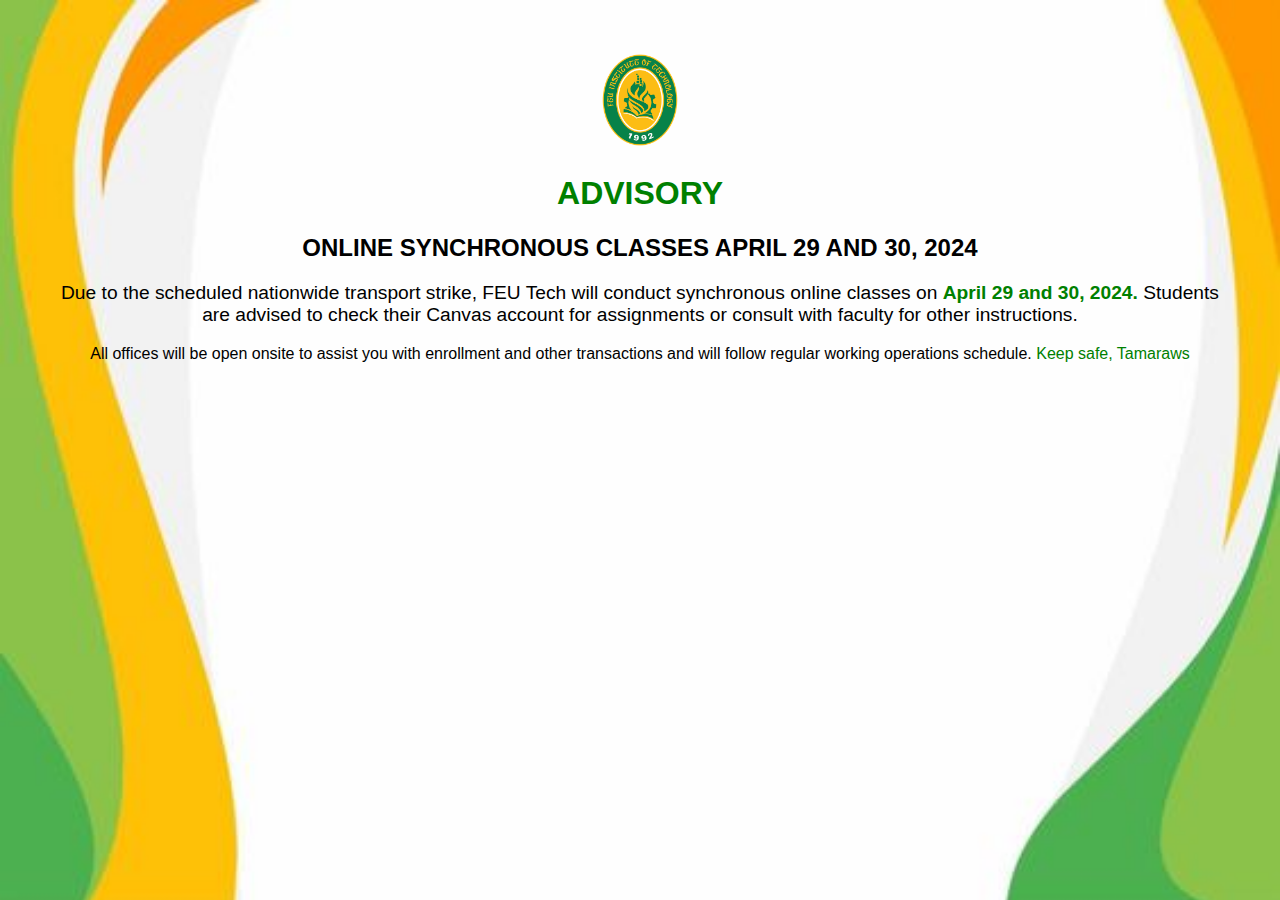
<file: index.html>
<!DOCTYPE html>
<html lang="en">
<head>
    <meta charset="UTF-8">
    <title>Advisory</title>
    <style>
        body {
            background-image: url("295340218cf828f25e3550bbdfbf4c3f.jpg");
            background-size: cover; /* Cover the entire background */
            margin: 0;
            padding: 0;
            font-family: Arial, sans-serif;
            text-align: center;
        }
        .container {
            padding: 50px;
        }
        h1 {
            color: green;
            font-size: 2em;
        }
        p {
            font-size: 1.2em;
            color: black;
        }
    </style>
</head>
<body>
    <div class="container">
        <center>
            <font face="Arial">
        <img src="FEU_Tech_official_seal.png" alt="FEU Tech logo" height="100px">
        <h1>ADVISORY</h1>
        <h2>ONLINE SYNCHRONOUS CLASSES APRIL 29 AND 30, 2024</h2>
        <p>
            Due to the scheduled nationwide transport strike, FEU Tech will conduct
            synchronous online classes on <font color="green"><b>April 29 and 30, 2024.</b></font> Students are
            advised to check their Canvas account for assignments or consult with
            faculty for other instructions.
        </p>
        <p2>
            All offices will be open onsite to assist you with enrollment and other transactions
            and will follow regular working operations schedule.    
        </p2>
        <p3><font color="green">Keep safe, Tamaraws</font></p3>
    </font>
    </center>
    </div>
</body>
</html>
</file>
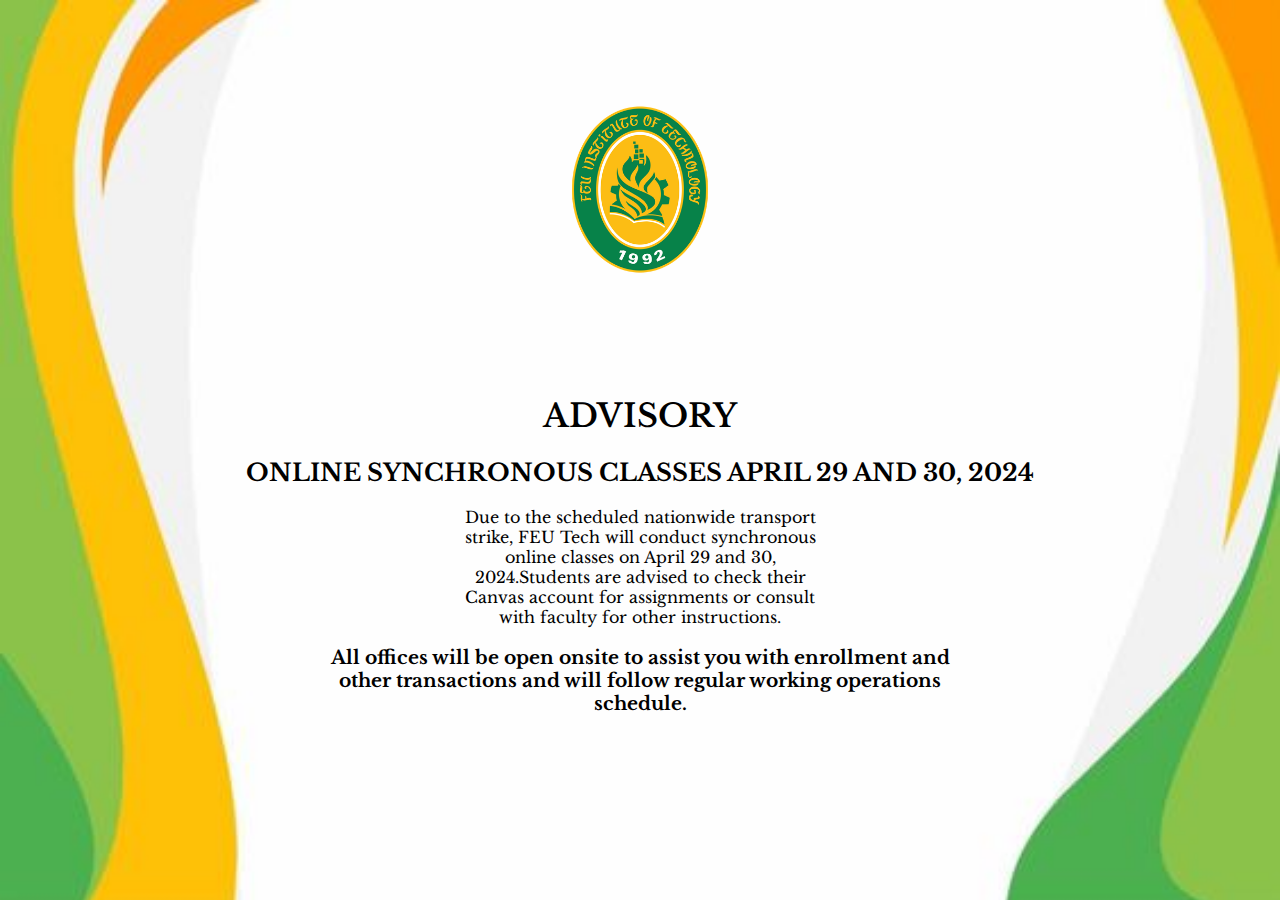
<file: monteras - IT0043L/monteras_TSA4.html>
<!DOCTYPE html>
<html lang="en">
    <link rel="stylesheet" href="monteras_TSA4.css">
    <head>
    <title>ADVISORY</title>
  </head>
  <center>
  <body>
    <img src="FEU_Tech_official_seal.png" alt="FEU Tech logo">
    <h1>ADVISORY</h1>
        <h2>ONLINE SYNCHRONOUS CLASSES APRIL 29 AND 30, 2024</h2>
        <p>
            Due to the scheduled nationwide transport strike, FEU Tech will conduct
            synchronous online classes on<b> April 29 and 30, 2024.</b>Students are
            advised to check their Canvas account for assignments or consult with
            faculty for other instructions.
        </p>
        <h3>
            All offices will be open onsite to assist you with enrollment and other transactions
            and will follow regular working operations schedule.    
        </h3>
  </body>
</center>
</html>
</file>
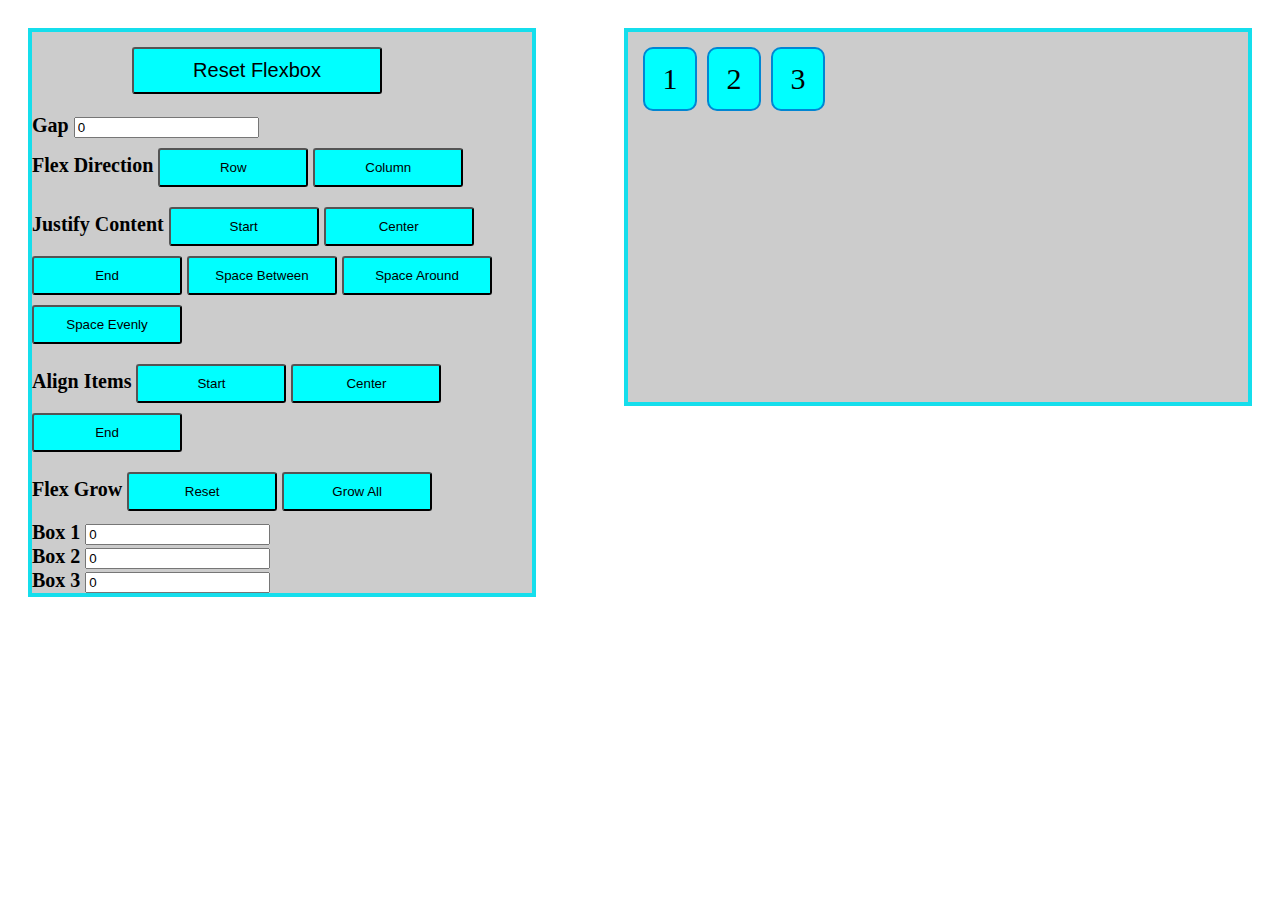
<file: New folder/TSA8_monteras_santelices.html>
<!DOCTYPE html>
<html lang="en">
    <head>
        <meta charset="UTF-8">
        <meta name="viewport" content="width=device-width, initial-scale=1.0">
        <title>Flexbox Simulator</title>
        <link rel="stylesheet" href="TSA8.css">
    </head>
    <body>
        <div class="controls">
            <button id="resetFlexbox">Reset Flexbox</button>
            <div>
                <label for="gap">Gap</label>
                <input type="number" id="gap" value="0">
            </div>
            <div>
                <label>Flex Direction</label>
                <button class="flex-direction" data-direction="row">Row</button>
                <button class="flex-direction" data-direction="column">Column</button>
            </div>
            <div>
                <label>Justify Content</label>
                <button class="justify-content" data-justify="flex-start">Start</button>
                <button class="justify-content" data-justify="center">Center</button>
                <button class="justify-content" data-justify="flex-end">End</button>
                <button class="justify-content" data-justify="space-between">Space Between</button>
                <button class="justify-content" data-justify="space-around">Space Around</button>
                <button class="justify-content" data-justify="space-evenly">Space Evenly</button>
            </div>
            <div>
                <label>Align Items</label>
                <button class="align-items" data-align="flex-start">Start</button>
                <button class="align-items" data-align="center">Center</button>
                <button class="align-items" data-align="flex-end">End</button>
            </div>
            <div>
                <label>Flex Grow</label>
                <button id="resetGrow">Reset</button>
                <button id="growAll">Grow All</button>
                <div>
                    <label for="box1Grow">Box 1</label>
                    <input type="number" id="box1Grow" value="0">
                </div>
                <div>
                    <label for="box2Grow">Box 2</label>
                    <input type="number" id="box2Grow" value="0">
                </div>
                <div>
                    <label for="box3Grow">Box 3</label>
                    <input type="number" id="box3Grow" value="0">
                </div>
            </div>
        </div>
        <div class="container">
            <div class="items" id="box1">1</div>
            <div class="items" id="box2">2</div>
            <div class="items" id="box3">3</div>
        </div>
        <script src="TSA8.js"></script>
    </body>
    </html>
</file>
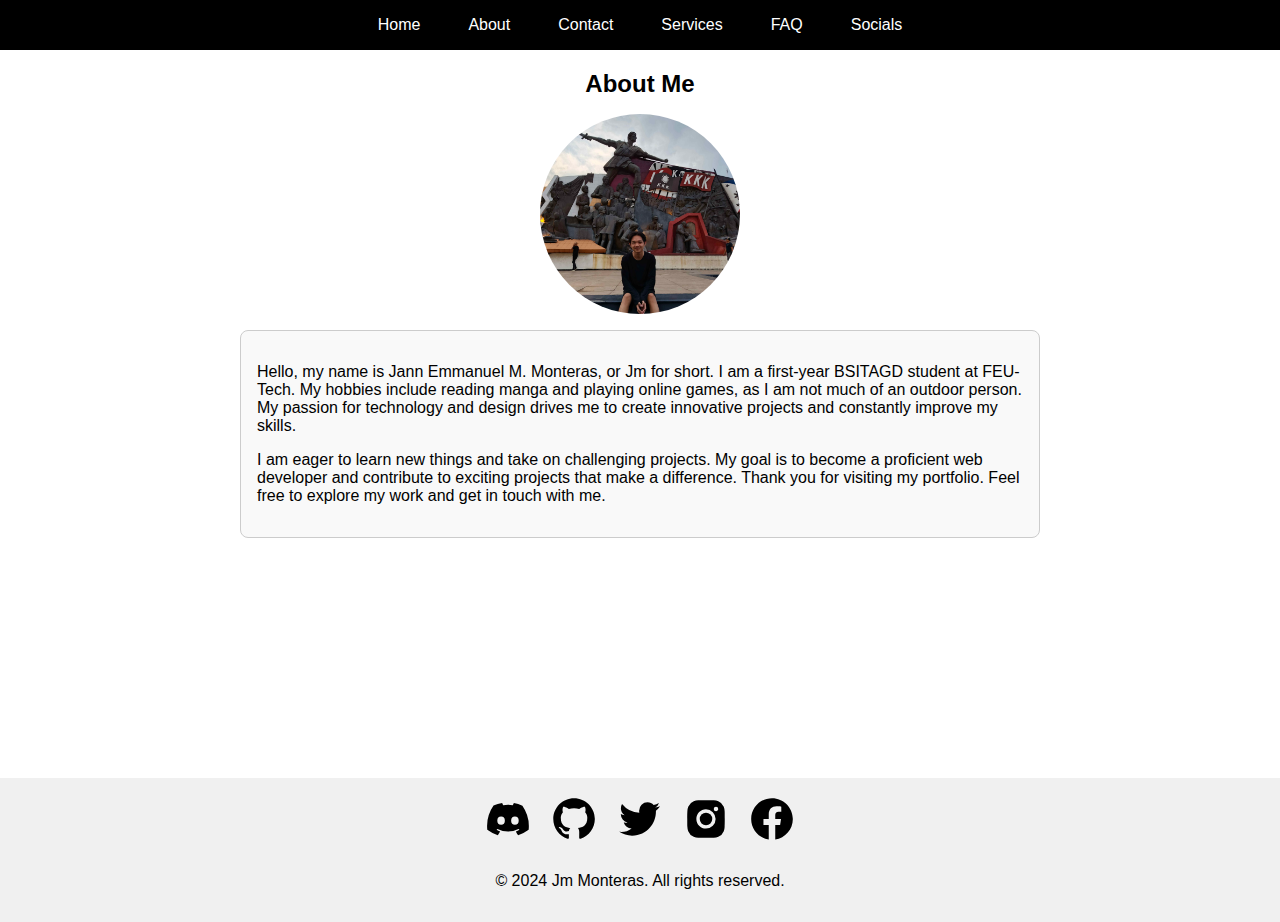
<file: New Project/About page.html>
<!DOCTYPE html>
<html lang="en">
<head>
    <meta charset="UTF-8">
    <meta name="viewport" content="width=device-width, initial-scale=1.0">
    <title>About Me</title>
    <link rel="stylesheet" href="styles.css">
</head>
<body>
    <header>
        <nav>
            <ul>
                <li><a href="New Project.html">Home</a></li>
                <li><a href="About page.html">About</a></li>
                <li><a href="Contact.html">Contact</a></li>
                <li><a href="Services.html">Services</a></li>
                <li><a href="FAQ.html">FAQ</a></li>
                <li><a href="Social.html">Socials</a></li>
            </ul>
        </nav>
    </header>
    <main>
        <section class="about">
            <h2>About Me</h2>
            <div class="about-content">
                <img src="me.jpg" alt="Your Image" class="about-image">
                <div class="about-text">
                    <p>Hello, my name is Jann Emmanuel M. Monteras, or Jm for short. I am a first-year BSITAGD student at FEU-Tech. My hobbies include reading manga and playing online games, as I am not much of an outdoor person. My passion for technology and design drives me to create innovative projects and constantly improve my skills.</p>
                    <p>I am eager to learn new things and take on challenging projects. My goal is to become a proficient web developer and contribute to exciting projects that make a difference. Thank you for visiting my portfolio. Feel free to explore my work and get in touch with me.</p>
                </div>
            </div>
        </section>
    </main>
    <footer>
        <ul class="social-media">
                <a href="https://discord.com/invite/politicsandreligion" target="_blank"><img src="bxl-discord-alt.svg"></a>
                <a href="https://github.com/astreaaa0/IT0043LTX01" target="_blank"><img src="bxl-github.svg"></a>
                <a href="https://twitter.com/elonmusk" target="_blank"><img src="bxl-twitter.svg"></a>
                <a href="https://instagram.com/ivanaalawi" target="_blank"><img src="bxl-instagram-alt.svg"></a>
                <a href="https://www.facebook.com/jm.monteras.9" target="_blank"><img src="bxl-facebook-circle.svg"></a>
        </ul>
        <p>&copy; 2024 Jm Monteras. All rights reserved.</p>
    </footer>
</body>
</html>
</file>
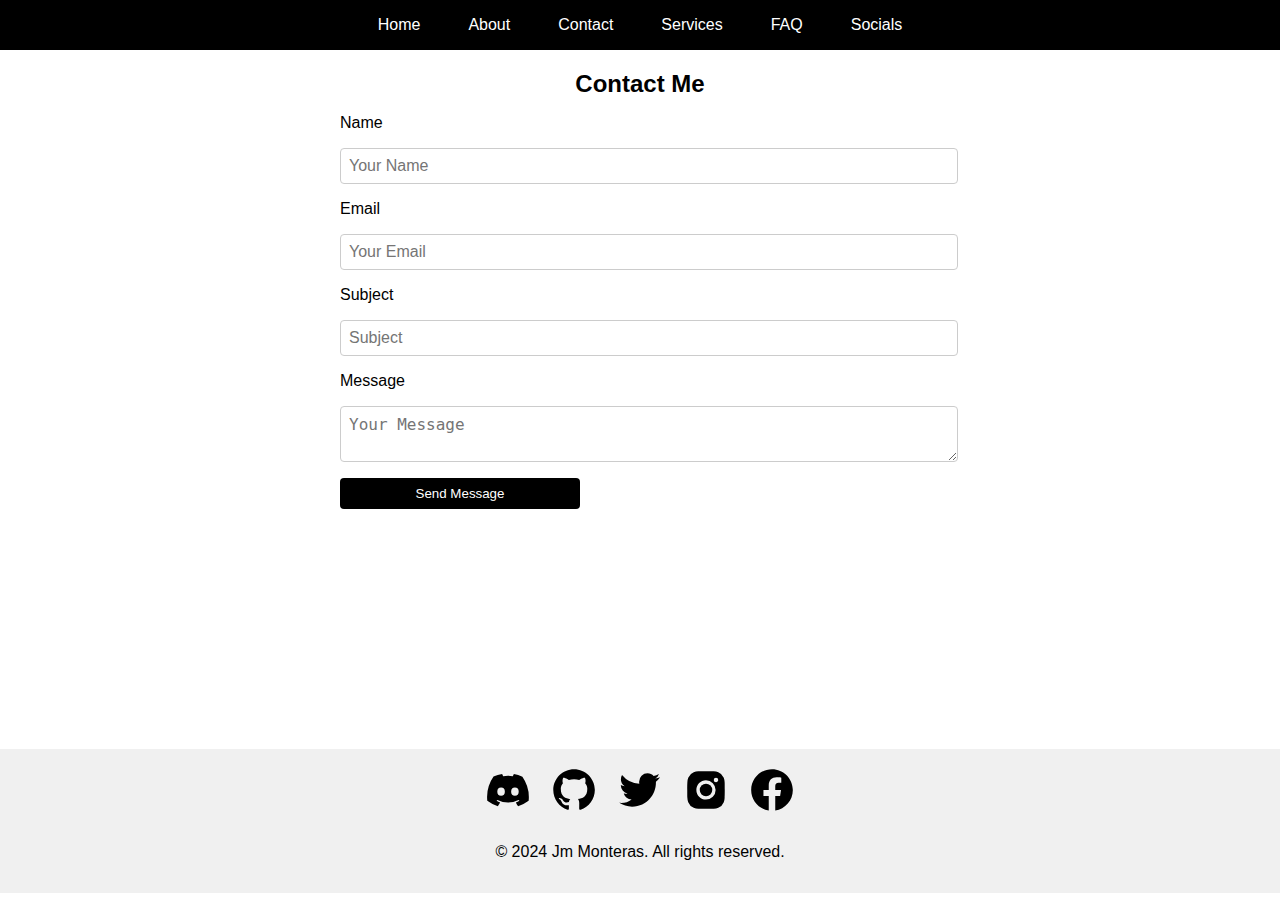
<file: New Project/Contact.html>
<!DOCTYPE html>
<html lang="en">
<head>
    <meta charset="UTF-8">
    <meta name="viewport" content="width=device-width, initial-scale=1.0">
    <title>Contact Me</title>
    <link rel="stylesheet" href="styles.css">
</head>
<body>
    <header>
        <nav>
            <ul>
                <li><a href="New Project.html">Home</a></li>
                <li><a href="About page.html">About</a></li>
                <li><a href="Contact.html">Contact</a></li>
                <li><a href="Services.html">Services</a></li>
                <li><a href="FAQ.html">FAQ</a></li>
                <li><a href="Social.html">Socials</a></li>
            </ul>
        </nav>
    </header>
    <main>
        <section class="contact">
            <h2>Contact Me</h2>
            <form action="contact-form.php" method="post" class="contact-form">
                <label for="name">Name</label>
                <input type="text" id="name" name="name" placeholder="Your Name" required>
                
                <label for="email">Email</label>
                <input type="email" id="email" name="email" placeholder="Your Email" required>
                
                <label for="subject">Subject</label>
                <input type="text" id="subject" name="subject" placeholder="Subject" required>
                
                <label for="message">Message</label>
                <textarea id="message" name="message" placeholder="Your Message" required></textarea>
                
                <button type="submit" id="submit">Send Message</button>
            </form>
        </section>
    </main>
    <footer>
        <ul class="social-media">
                <a href="https://discord.com/invite/politicsandreligion" target="_blank"><img src="bxl-discord-alt.svg"></a>
                <a href="https://github.com/astreaaa0/IT0043LTX01" target="_blank"><img src="bxl-github.svg"></a>
                <a href="https://twitter.com/elonmusk" target="_blank"><img src="bxl-twitter.svg"></a>
                <a href="https://instagram.com/ivanaalawi" target="_blank"><img src="bxl-instagram-alt.svg"></a>
                <a href="https://www.facebook.com/jm.monteras.9" target="_blank"><img src="bxl-facebook-circle.svg"></a>
        </ul>
        <p>&copy; 2024 Jm Monteras. All rights reserved.</p>
    </footer>
</body>
</html>
</file>
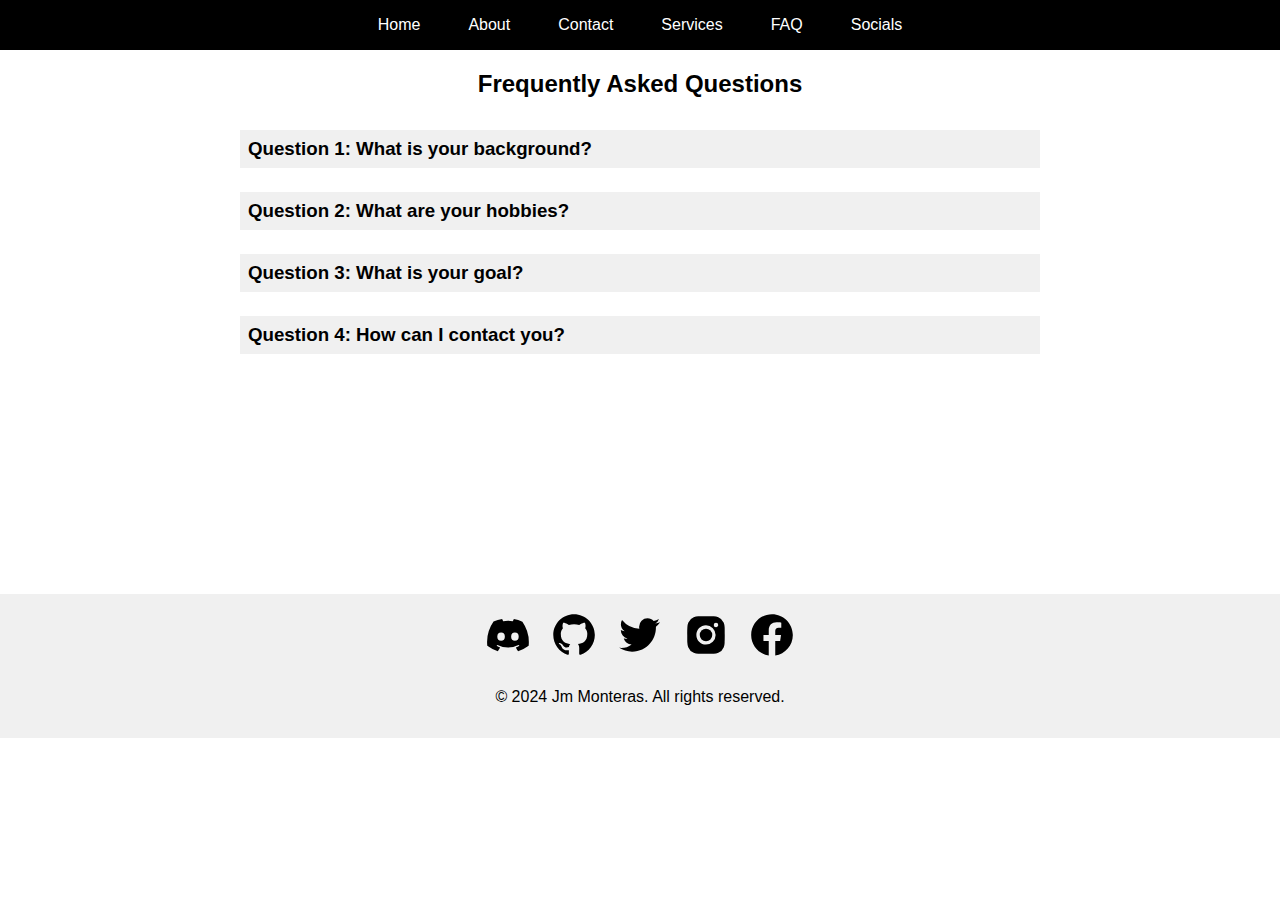
<file: New Project/FAQ.html>
<!DOCTYPE html>
<html lang="en">
<head>
    <meta charset="UTF-8">
    <meta name="viewport" content="width=device-width, initial-scale=1.0">
    <title>FAQ</title>
    <link rel="stylesheet" href="styles.css">
</head>
<body>
    <header>
        <nav>
            <ul>
                <li><a href="New Project.html">Home</a></li>
                <li><a href="About page.html">About</a></li>
                <li><a href="Contact.html">Contact</a></li>
                <li><a href="Services.html">Services</a></li>
                <li><a href="FAQ.html">FAQ</a></li>
                <li><a href="Social.html">Socials</a></li>
            </ul>
        </nav>
    </header>
    <main>
        <section class="faq">
            <h2>Frequently Asked Questions</h2>
            <div class="faq-item">
                <h3>Question 1: What is your background?</h3>
                <p>Answer: I am Jann Emmanuel M. Monteras, a first-year BSITAGD student at FEU-Tech with a passion for technology and design.</p>
            </div>
            <div class="faq-item">
                <h3>Question 2: What are your hobbies?</h3>
                <p>Answer: My hobbies include reading manga and playing online games.</p>
            </div>
            <div class="faq-item">
                <h3>Question 3: What is your goal?</h3>
                <p>Answer: My goal is to become a proficient web developer and contribute to exciting projects that make a difference.</p>
            </div>
            <div class="faq-item">
                <h3>Question 4: How can I contact you?</h3>
                <p>Answer: You can contact me through the contact form on the Contact page or through my social media links provided in the footer.</p>
            </div>
        </section>
    </main>
    <footer>
        <ul class="social-media">
                <a href="https://discord.com/invite/politicsandreligion" target="_blank"><img src="bxl-discord-alt.svg"></a>
                <a href="https://github.com/astreaaa0/IT0043LTX01" target="_blank"><img src="bxl-github.svg"></a>
                <a href="https://twitter.com/elonmusk" target="_blank"><img src="bxl-twitter.svg"></a>
                <a href="https://instagram.com/ivanaalawi" target="_blank"><img src="bxl-instagram-alt.svg"></a>
                <a href="https://www.facebook.com/jm.monteras.9" target="_blank"><img src="bxl-facebook-circle.svg"></a>
        </ul>
        <p>&copy; 2024 Jm Monteras. All rights reserved.</p>
    </footer>
</body>
</html>
</file>
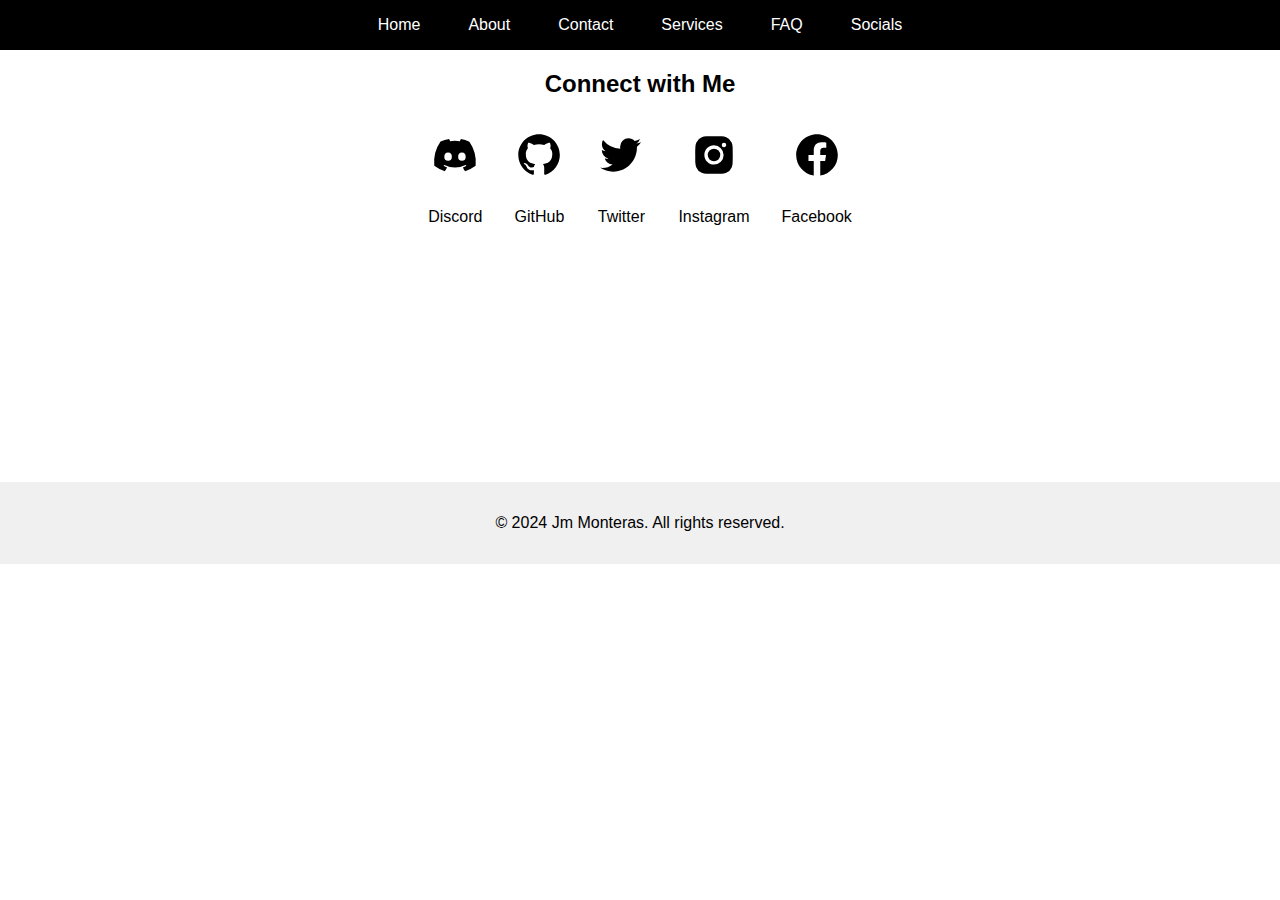
<file: New Project/Social.html>
<!DOCTYPE html>
<html lang="en">
<head>
    <meta charset="UTF-8">
    <meta name="viewport" content="width=device-width, initial-scale=1.0">
    <title>Socials</title>
    <link rel="stylesheet" href="styles.css">
</head>
<body>
    <header>
        <nav>
            <ul>
                <li><a href="New Project.html">Home</a></li>
                <li><a href="About page.html">About</a></li>
                <li><a href="Contact.html">Contact</a></li>
                <li><a href="Services.html">Services</a></li>
                <li><a href="FAQ.html">FAQ</a></li>
                <li><a href="Social.html">Socials</a></li>
            </ul>
        </nav>
    </header>
    <main>
        <section class="socials">
            <h2>Connect with Me</h2>
            <div class="social-media">
                <a href="https://discord.com/invite/politicsandreligion" target="_blank">
                    <img src="bxl-discord-alt.svg" alt="Discord">
                    <p>Discord</p>
                </a>
                <a href="https://github.com/astreaaa0/IT0043LTX01" target="_blank">
                    <img src="bxl-github.svg" alt="GitHub">
                    <p>GitHub</p>
                </a>
                <a href="https://twitter.com/elonmusk" target="_blank">
                    <img src="bxl-twitter.svg" alt="Twitter">
                    <p>Twitter</p>
                </a>
                <a href="https://instagram.com/ivanaalawi" target="_blank">
                    <img src="bxl-instagram-alt.svg" alt="Instagram">
                    <p>Instagram</p>
                </a>
                <a href="https://www.facebook.com/jm.monteras.9" target="_blank">
                    <img src="bxl-facebook-circle.svg" alt="Facebook">
                    <p>Facebook</p>
                </a>
            </div>
        </section>
    </main>
    <footer>
        <p>&copy; 2024 Jm Monteras. All rights reserved.</p>
    </footer>
</body>
</html>
</file>
<file: monteras - IT0043L/monteras_TSA4.css>
@import url('https://fonts.googleapis.com/css2?family=Libre+Baskerville:ital,wght@0,400;0,700;1,400&display=swap');
h1 {
    font-family: "Libre Baskerville", serif;
    font-weight: 600;
    font-style: normal;

  }

body {
    background-image: url(295340218cf828f25e3550bbdfbf4c3f.jpg);
    background-size: cover;
    
  }

img {
    width: 150px;
    margin: 90px;
  }

p {

    font-family: "Libre Baskerville", serif;
    font-weight: 300;
    font-style: normal;
    margin-left: 450px;
    margin-right: 450px;
}

h2 {

    font-family: "Libre Baskerville", serif;
    font-weight: 700;
    font-style: normal;

}

h3 {
    font-family: "Libre Baskerville", serif;
    font-weight: 700;
    font-style: normal;
    margin-left: 300px;
    margin-right: 300px;
    
}
</file>
<file: New folder/TSA8.css>
body{
    display: flex;
    justify-content: space-between;
    align-items: flex-start;
    padding: 20px;
}

.controls{
    display: flex;
    flex-direction: column;
    gap: 10px;
    font-size: 20px;
    width: 500px;
    font-weight: bold;
    border: 4px solid #15deec;
    background-color: #ccc;
}

.container{
    display: flex;
    gap: 0;
    border: 4px solid #15deec;
    padding: 10px;
    width: 600px;
    height: 350px;
    flex-direction: row;
    justify-content: flex-start;
    background-color: #ccc;
}

.items{
    display: flex;
    justify-content: center;
    align-items: center;
    width: 500px;
    height: 100px;
    margin: 5px;
    background-color: aqua;
    font-size: 30px;
    border-radius: 10px;
    border: 2px solid rgb(0, 134, 211);
}

#resetFlexbox{
    font-size: 20px;
    width: 250px;
    margin-left: 100px;
    margin-top: 15px;
}

.resetFlexbox{
    font-size: 20px;
    width: 250px;
margin-right: 1000px;
}

.controls button{
    padding: 10px 15px;
    margin-bottom: 10px;
    background-color: aqua;
    cursor: pointer;
    width: 150px;
    /* align-items: justify; */
    border-radius: 3px;
    margin-right: ;
    align-items: center;
}

.controls button:hover {
    background-color: rgb(0, 134, 211);
}

#box1, #box2, #box3{
    width: 50px;
    height: 60px;
}

.controls input[type="text"] {
    padding: 10px 15px;
    margin-bottom: 10px;
    border: none;
    border-radius: 1px solid #ccc;
    border-radius: 3px;
}
</file>
<file: New Project/styles.css>
body {
    font-family: Arial, sans-serif;
    margin: 0;
    padding: 0;
    box-sizing: border-box;
}

header {
    background-color: #000;
    color: #fff;
    padding: 1rem 0;
    text-align: center;
}

header nav ul {
    list-style: none;
    padding: 0;
    margin: 0;
    display: flex;
    justify-content: center;
    gap: 1rem;
}

header nav ul li {
    display: inline;
}

header nav ul li a {
    color: #fff;
    text-decoration: none;
    padding: 0.5rem 1rem;
    transition: background-color 0.3s ease;
}

header nav ul li a:hover {
    background-color: #444;
}

.jm {
    display: flex;
    align-items: center;
    justify-content: center;
    flex-direction: column;
    height: 50vh;
    background: url('your-background-image.jpg') no-repeat center center/cover;
    text-align: center;
    color: #333;
}

.jm-content h1 {
    margin: 0;
    font-size: 2.5rem;
}

.jm-content .highlight {
    color: orange;
}

.jm-content p {
    font-size: 1.2rem;
}

.jm-content .btn {
    display: inline-block;
    margin: 1rem 0;
    padding: 0.5rem 1.5rem;
    background-color: #000;
    color: #fff;
    text-decoration: none;
    transition: background-color 0.3s ease;
}

.jm-content .btn:hover {
    background-color: #444;
}

.jm-content .social-media {
    display: flex;
    gap: 1rem;
    margin-top: 1rem;
}

.jm-content .social-media a {
    color: #000;
    text-decoration: none;
    transition: color 0.3s ease;
    margin: 25px;
    justify-items: center;
}

.jm-content .social-media a:hover {
    color: orange;
}

.btn{
    border-radius: 6px;
}

.contact {
    max-width: 600px;
    margin: 0 auto;
    text-align: center;
}

.contact h2 {
    margin-bottom: 1rem;
}

.contact-form {
    display: flex;
    flex-direction: column;
    gap: 1rem;
}

.contact-form label {
    text-align: left;
}

.contact-form input,
.contact-form textarea {
    padding: 0.5rem;
    font-size: 1rem;
    border: 1px solid #ccc;
    border-radius: 4px;
    width: 100%;
}

.contact-form button {
    padding: 0.5rem 1.5rem;
    background-color: #000000;
    color: #fff;
    border: none;
    border-radius: 4px;
    cursor: pointer;
    transition: background-color 0.3s ease;
}

.contact-form button:hover {
    background-color: #444;
}

#submit{
    width: 15rem;
}

.about {
    max-width: 800px;
    margin: 0 auto;
    text-align: center;
}

.about h2 {
    margin-bottom: 1rem;
}

.about-content {
    display: flex;
    flex-direction: column;
    align-items: center;
    gap: 1rem;
}

.about-image {
    width: 200px;
    height: 200px;
    border-radius: 50%;
    object-fit: cover;
}

.about-text {
    text-align: left;
    padding: 1rem;
    border: 1px solid #ccc;
    border-radius: 8px;
    background-color: #f9f9f9;
}

.faq {
    max-width: 800px;
    margin: 0 auto;
}

.faq h2 {
    text-align: center;
    margin-bottom: 2rem;
}

.faq-item {
    margin-bottom: 1.5rem;
}

.faq-item h3 {
    margin: 0;
    padding: 0.5rem;
    background-color: #f0f0f0;
    cursor: pointer;
    transition: background-color 0.3s ease;
}

.faq-item h3:hover {
    background-color: #ddd;
}

.faq-item p {
    display: none;
    padding: 0.5rem;
    margin: 0;
    background-color: #f9f9f9;
    border: 1px solid #ddd;
}

.socials {
    max-width: 800px;
    margin: 0 auto;
    text-align: center;
}

.socials h2 {
    margin-bottom: 2rem;
}

.social-media {
    display: flex;
    flex-wrap: wrap;
    justify-content: center;
    gap: 2rem;
}

.social-media a {
    display: block;
    text-align: center;
    color: #000;
    text-decoration: none;
    transition: color 0.3s ease;
}

.social-media a:hover {
    color: orange;
}

.social-media img {
    width: 50px;
    height: 50px;
    margin-bottom: 0.5rem;
}

.tooltip {
    position: relative;
    display: inline-block;
    cursor: pointer;
}

.tooltip .tooltiptext {
    visibility: hidden;
    width: 120px;
    background-color: #555;
    color: #fff;
    text-align: center;
    border-radius: 6px;
    padding: 5px 0;
    position: absolute;
    z-index: 1;
    bottom: 125%;
    left: 50%;
    margin-left: -60px;
    opacity: 0;
    transition: opacity 0.3s;
}

.tooltip:hover .tooltiptext {
    visibility: visible;
    opacity: 1;
}

.dropdown {
    position: relative;
    display: inline-block;
}

.dropdown-content {
    display: none;
    position: absolute;
    background-color: #f9f9f9;
    min-width: 160px;
    box-shadow: 0px 8px 16px 0px rgba(0,0,0,0.2);
    z-index: 1;
}

.dropdown-content a {
    color: black;
    padding: 12px 16px;
    text-decoration: none;
    display: block;
}

.dropdown-content a:hover {
    background-color: #f1f1f1;
}

.dropdown:hover .dropdown-content {
    display: block;
}

.dropdown:hover .dropbtn {
    background-color: #3e8e41;
}

footer {
    text-align: center;
    padding: 1rem 0;
    background-color: #f0f0f0;
    margin-top: 15rem;
}

footer .social-media {
    list-style: none;
    padding: 0;
    margin: 0;
    display: flex;
    justify-content: center;
    gap: 1rem;
}

footer .social-media li a {
    color: #000;
    text-decoration: none;
    transition: color 0.3s ease;
}

footer .social-media li a:hover {
    color: orange;
}


.container {
    text-align: center;
    justify-content: center;
    margin-top: 5rem; 
}

.spinning-image {
    margin-top: 5rem; 
    width: 200px;
    height: 200px; 
    animation: bounce 4s  infinite;
}

@keyframes bounce {
    0%, 60%, 50%, 80%, 100% {
        transform: translateY(0);
    }
    40% {
        transform: translateY(-150px);
    }
    60% {
        transform: translateY(-75px);
    }
}
</file>
